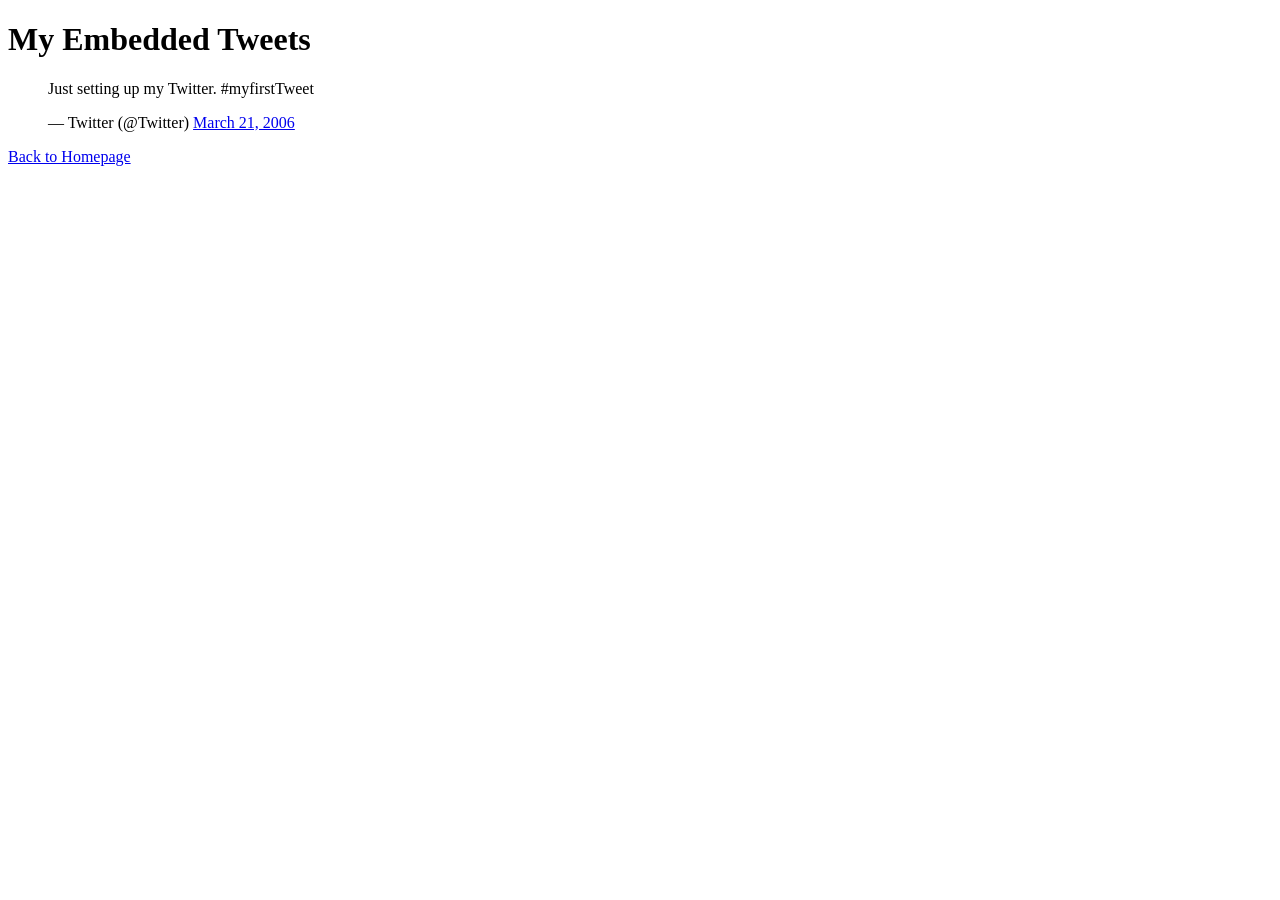
<file: css_basic/index.html>
<!DOCTYPE html>
<html lang="en">
<head>
    <meta charset="UTF-8">
    <meta name="viewport" content="width=device-width, initial-scale=1.0">
    <title>My Tweets</title>
    
    <!-- Add these two lines as requested -->
    <link href="base.css" rel="stylesheet">
    <link href="styles.css" rel="stylesheet">
</head>
<body>
    <h1>My Embedded Tweets</h1>
    
    <blockquote class="twitter-tweet">
        <p lang="en" dir="ltr">Just setting up my Twitter. #myfirstTweet</p>
        &mdash; Twitter (@Twitter) <a href="https://twitter.com/Twitter/status/20">March 21, 2006</a>
    </blockquote>
    
    <script async src="https://platform.twitter.com/widgets.js" charset="utf-8"></script>
    
    <p><a href="index.html">Back to Homepage</a></p>
</body>
</html>
</file>
<file: css_basic/base.css>
<!DOCTYPE html>
<html lang="en">
<head>
    <title>Basic HTML Page</title>
</head>
<body>
    
</body>
</html>
</file>
<file: css_basic/styles.css>
/* styles.css */
/* Add your CSS styles here */

b/* styles.css */
/* Add your CSS styles here */

body {
    margin: 0;
    padding: 0;
    font-family: Arial, sans-serif;
}
</file>
